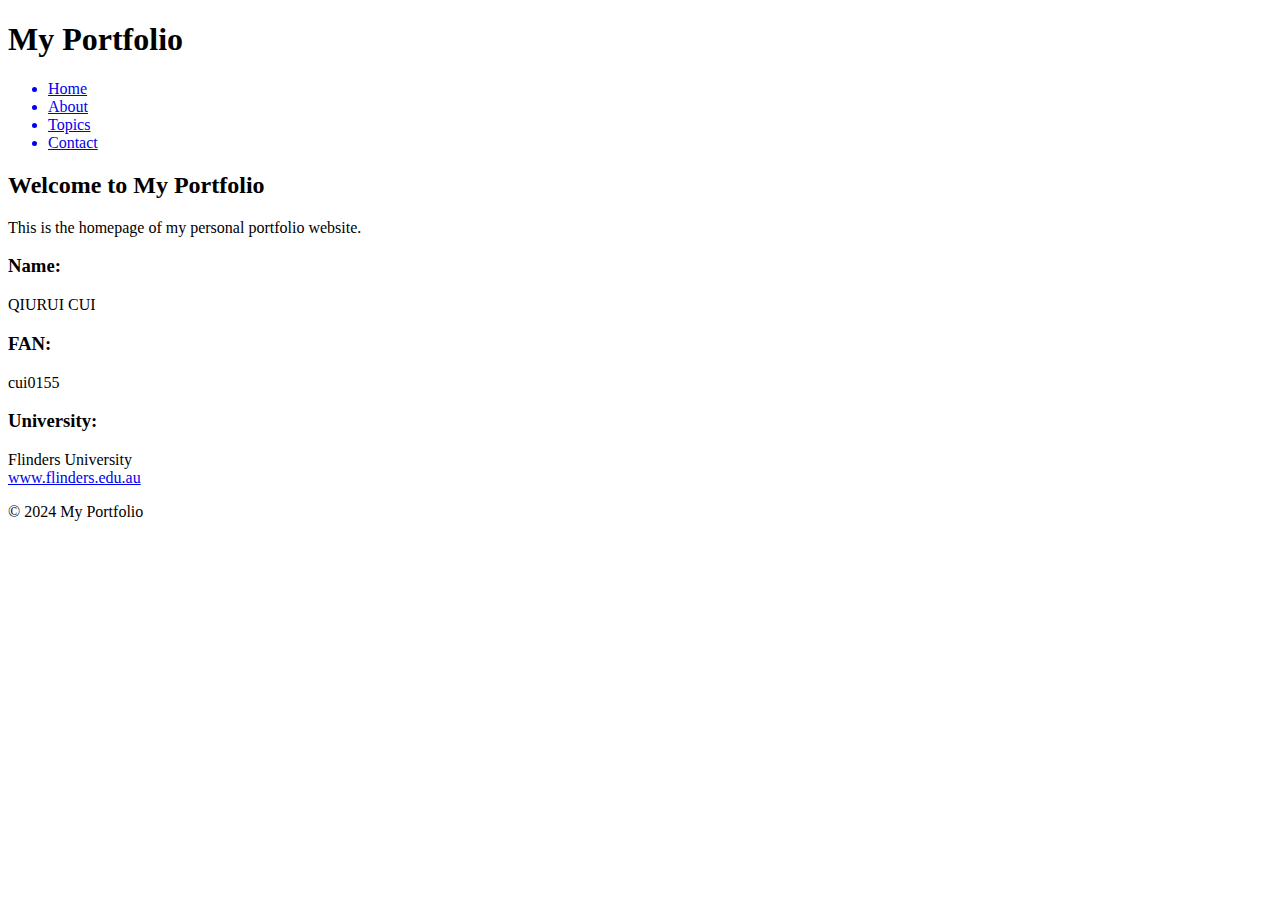
<file: prac-1/checkpoint-1/index.html>
<!DOCTYPE html>
<html lang="en">

<head>
    <meta charset="UTF-8" />
    <meta name="viewport" content="width=device-width, initial-scale=1.0" />
    <meta name="author" content="Qiurui Cui" /><!-- Qiurui Cui -->
    <meta name="description" content="Practical 1" />
    <title>My Portfolio</title>
</head>

<body>
    <header>
        <h1>My Portfolio</h1>
        <nav>
            <a href="index.html">
            <ul>
                <li>Home</li>
            </a>
            <a href="about.html">
                <li>About</li>
                </a>

                <a href="topics.html">
                <li>Topics</li>
            </a>
            <a href="contact.html">
                <li>Contact</li>
                </a>
            </ul>
            
        </nav>
    </header>
    <main>
        <section id="welcome">
            <h2>Welcome to My Portfolio</h2>
            <p>This is the homepage of my personal portfolio website.</p>
            <h3>Name: </h3> 
            <p> QIURUI CUI <!-- QIURUI CUI --></p>
            <h3>FAN:  </h3> 
            <p>cui0155 <!-- cui0155 --></p>
            <h3>University: </h3>
            <p> Flinders University
                <!-- Flinders University -->
                <br />
                <!-- https:/www.flinders.edu.au/ -->
                 <a href="https://www.flinders.edu.au/" target="_blank"> www.flinders.edu.au
            </p> 
        </a>
        </section>
    </main>
    <footer>
        <p>&copy; 2024 My Portfolio</p>
    </footer>
</body>

</html>
</file>
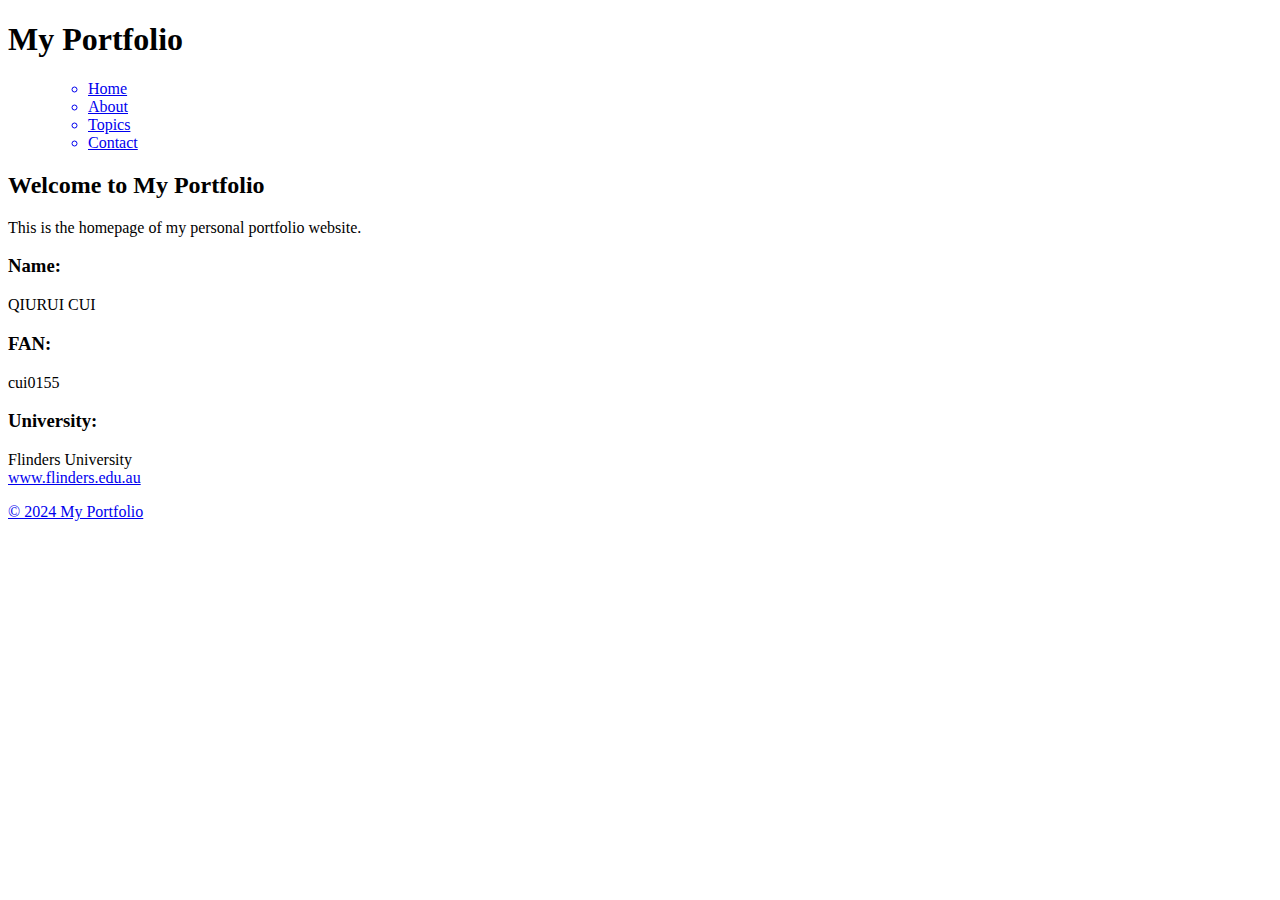
<file: prac-1/checkpoint-2/index.html>
<!DOCTYPE html>
<html lang="en">

<head>
    <meta charset="UTF-8" />
    <meta name="viewport" content="width=device-width, initial-scale=1.0" />
    <meta name="author" content="Qiurui Cui" /><!-- Qiurui Cui -->
    <meta name="description" content="Practical 1" />
    <title>My Portfolio</title>
</head>

<body>
    <header>
        <h1>My Portfolio</h1>
        <nav>
            <ul>
                    <a href="index.html" target="_blank"> 
                    <ul>
                        <li>Home</li>
                    </a>
                    <a href="about.html" target="_blank">
                        <li>About</li>
                    </a>
        
                    <a href="topics.html" target="_blank">
                        <li>Topics</li>
                    </a>
                    <a href="contact.html" target="_blank">
                        <li>Contact</li>
                    </a>
            </ul>
        </nav>
    </header>
    <main>
        <section id="welcome">
            <h2>Welcome to My Portfolio</h2>
            <p>This is the homepage of my personal portfolio website.</p>
            <h3>Name:  </h3> 
            <p> QIURUI CUI <!-- QIURUI CUI --></p>
            <h3>FAN: </h3> 
            <p> cui0155  <!-- cui0155 --></p>
            <h3>University: </h3>
            <p> Flinders University
                <!-- Flinders University -->
                <br />
                <a href="https://www.flinders.edu.au/" target="_blank"> www.flinders.edu.au  <!-- https:/www.flinders.edu.au/ -->
            </p> 
        </section>
    </main>
    <footer>
        <p>&copy; 2024 My Portfolio</p>
    </footer>
</body>

</html>
</file>
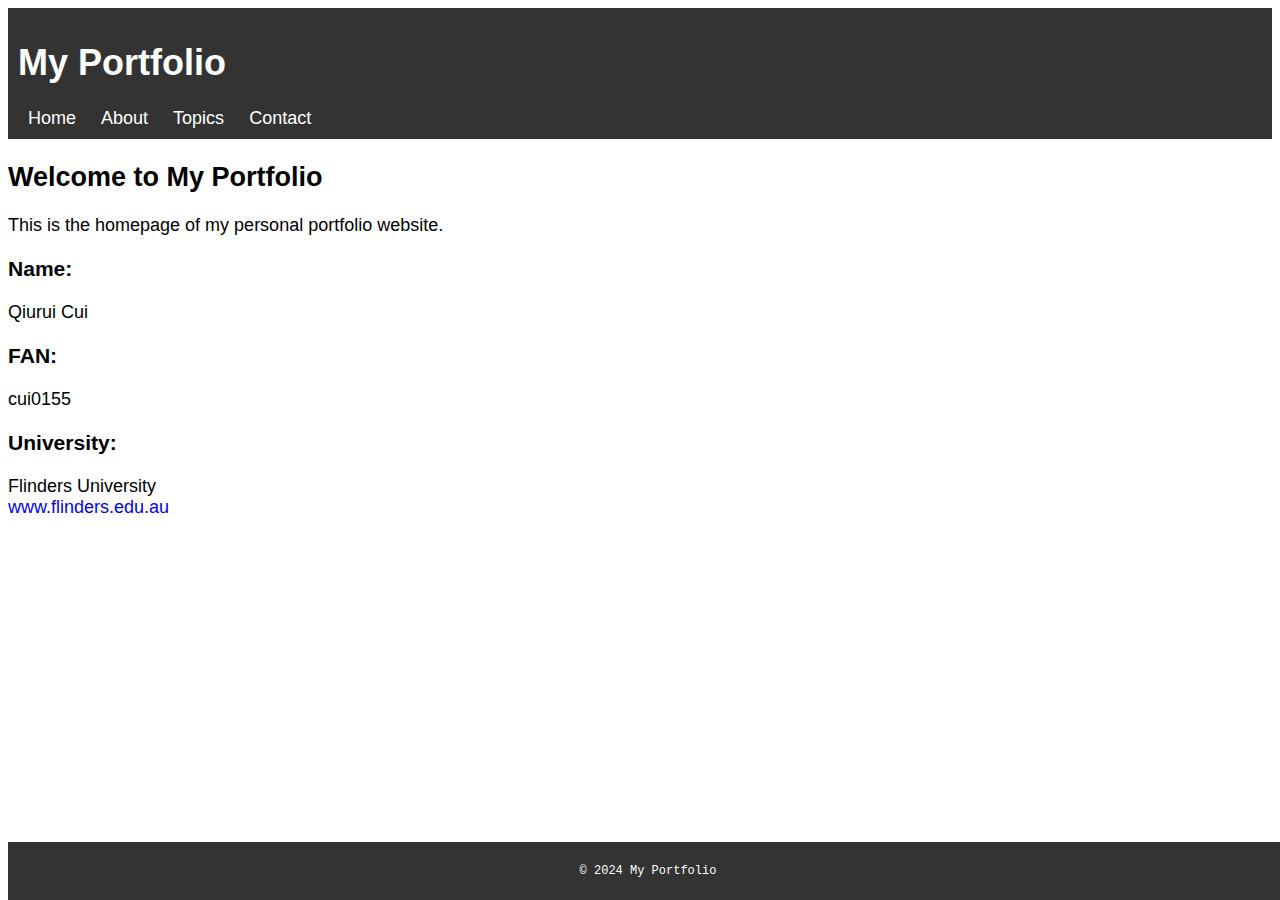
<file: prac-1/checkpoint-5/index.html>
<!DOCTYPE html>
<html lang="en">

<head>
    <meta charset="UTF-8" />
    <meta name="viewport" content="width=device-width, initial-scale=1.0" />
    <meta name="author" content="Qiurui Cui" /><!-- Qiurui Cui -->
    <meta name="description" content="Practical 1" />
    <title>My Portfolio</title>
    <link rel="stylesheet" href="styles/styles.css">
</head>

<body>
    <header>
        <h1>My Portfolio</h1>

        <nav>
             <ul>
                <li><a href="index.html">Home</a></li>   
                <li><a href="about.html">About</a></li>
                <li><a href="topics.html">Topics</a></li> 
                <li><a href="contact.html">Contact</a></li>
            </ul>
        </nav>
    </header>
    

        <div class="content"> 
        
            <h2>Welcome to My Portfolio</h2>
            <p>This is the homepage of my personal portfolio website.</p>
            <h3> Name:  </h3> 
            <p> Qiurui Cui <!-- Qiurui Cui --></p>
            <h3>FAN: </h3> 
            <p> cui0155  <!-- cui0155 --></p>
            <h3>University: </h3>
            <p> Flinders University
                <!-- Flinders University -->
                <br />
                <a href="https://www.flinders.edu.au/" target="_blank"> www.flinders.edu.au  <!-- https:/www.flinders.edu.au/ -->
            </p> 
        </div>
       
    
    <footer>
        <p>&copy; 2024 My Portfolio</p>
    </footer>
</body>

</html>
</file>
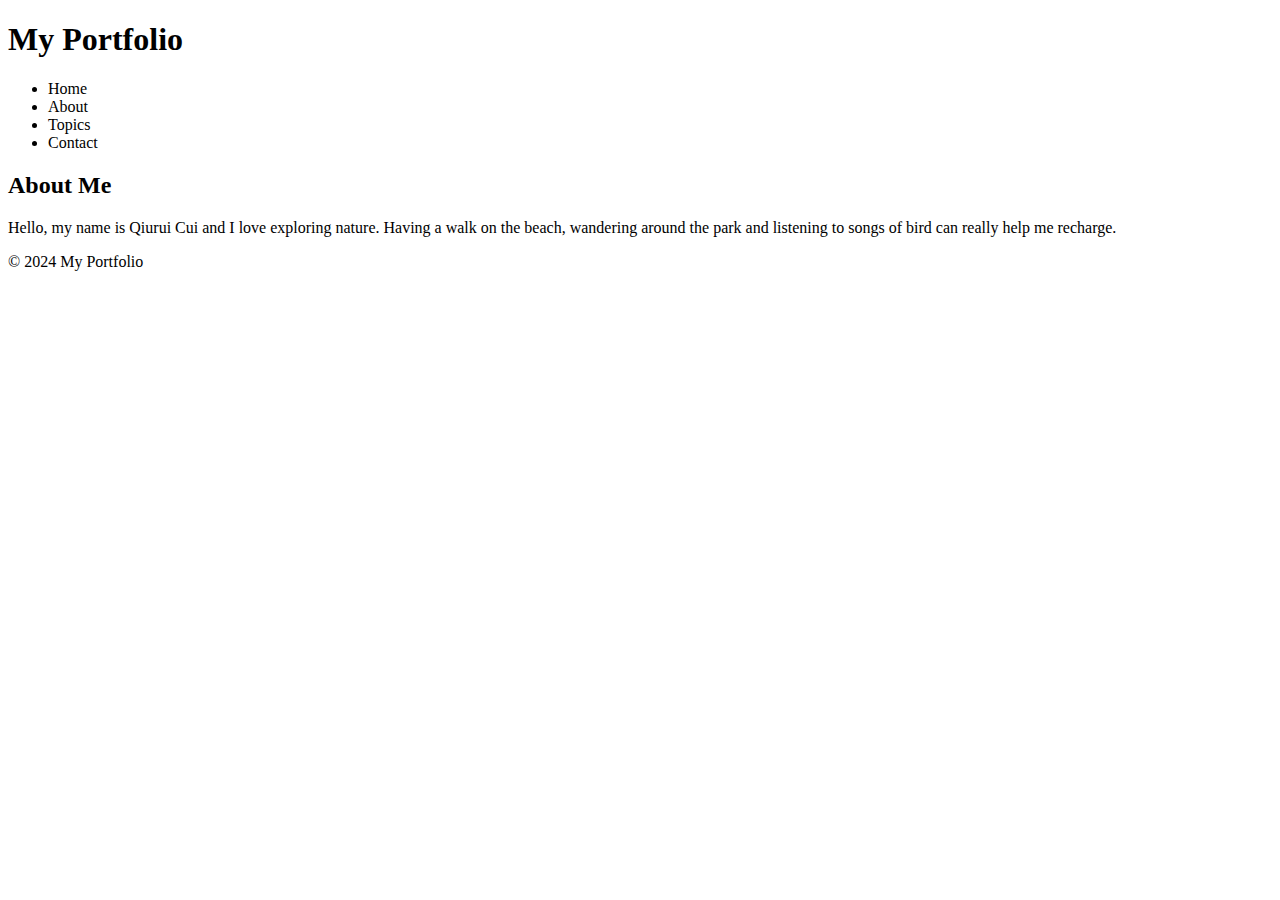
<file: prac-1/checkpoint-2/about.html>
<!DOCTYPE html>
<html lang="en">
<head>
    <meta charset="UTF-8">
    <meta name="viewport" content="width=device-width, initial-scale=1.0">
    <meta name="author" content="Qiurui Cui" /><!-- TODO: enter your name as the content attribute value -->
    <meta name="description" content="Practical 1" />
    <title>About Me</title>
</head>
<body>
    <header>
        <h1>My Portfolio</h1>
        <nav>
            <ul>
                <li>Home</li>
                <li>About</li>
                <li>Topics</li>
                <li>Contact</li>
            </ul>
        </nav>
    </header>
    <main>
        <section id="about-me">
            <h2>About Me</h2>
            <p> Hello, my name is Qiurui Cui and I love exploring nature. 
                Having a walk on the beach, wandering around the park and 
                listening to songs of bird can really help me recharge. 
                <!-- TODO: include a brief bio about yourself (50-100 words) --></p>
        </section>
    </main>
    <footer>
        <p>&copy; 2024 My Portfolio</p>
    </footer>    
</body>
</html>
</file>
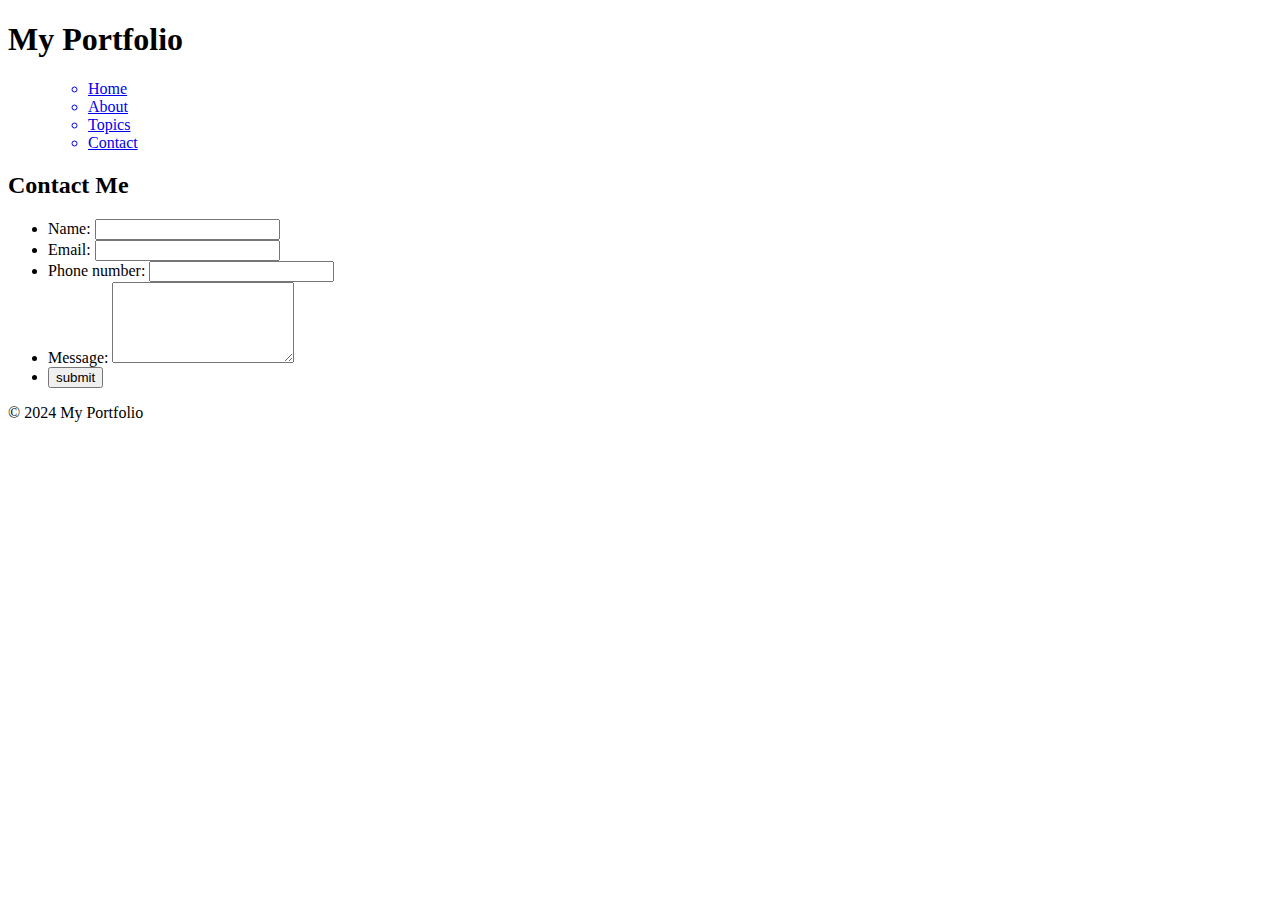
<file: prac-1/checkpoint-3/contact.html>
<!DOCTYPE html>
<html lang="en">
<head>
    <meta charset="UTF-8">
    <meta name="viewport" content="width=device-width, initial-scale=1.0">
    <meta name="author" content="Qiurui Cui">
    <meta name="description" content="Practical 1">
    <title>Contact Me</title>
</head>
<body>
    <header>
        <h1>My Portfolio</h1>
        <nav>
            <ul>
                    <a href="index.html" target="_blank"> 
                    <ul>
                        <li>Home</li>
                    </a>
                    <a href="about.html" target="_blank">
                        <li>About</li>
                    </a>
        
                    <a href="topics.html" target="_blank">
                        <li>Topics</li>
                    </a>
                    <a href="contact.html" target="_blank">
                        <li>Contact</li>
                    </a>
            </ul>
        </nav>
    </header>
    <main>
        <section id="welcome">
            
            <h2>Contact Me</h2>
           
            <p>
                <form action="/submit-form" method="POST">  
                    <ul>
                        <li>
                            <label> Name:</label>
                            <input type="text" id="name" name="name" required>
                        </li>
                        <li>
                            <label> Email:</label>
                            <input type="email" id="Email" name="Email" required>
                        </li>
                        <li>
                            <label> Phone number:</label>
                            <input type="number" id="Phone number" name="Phone number" required>
                        </li>
                        <li>
                            <label> Message:</label>
                            <textarea type="text" id="Message" name="Message" rows="5" required></textarea>
                        </li>
                        <li>
                            <input type="submit" value="submit"

                        </li>

                    </ul>
                    
                </form>

            </p> 
        </section>
    </main>
    <footer>
        <p>&copy; 2024 My Portfolio</p>
    </footer>
    
</body>
</html>
</file>
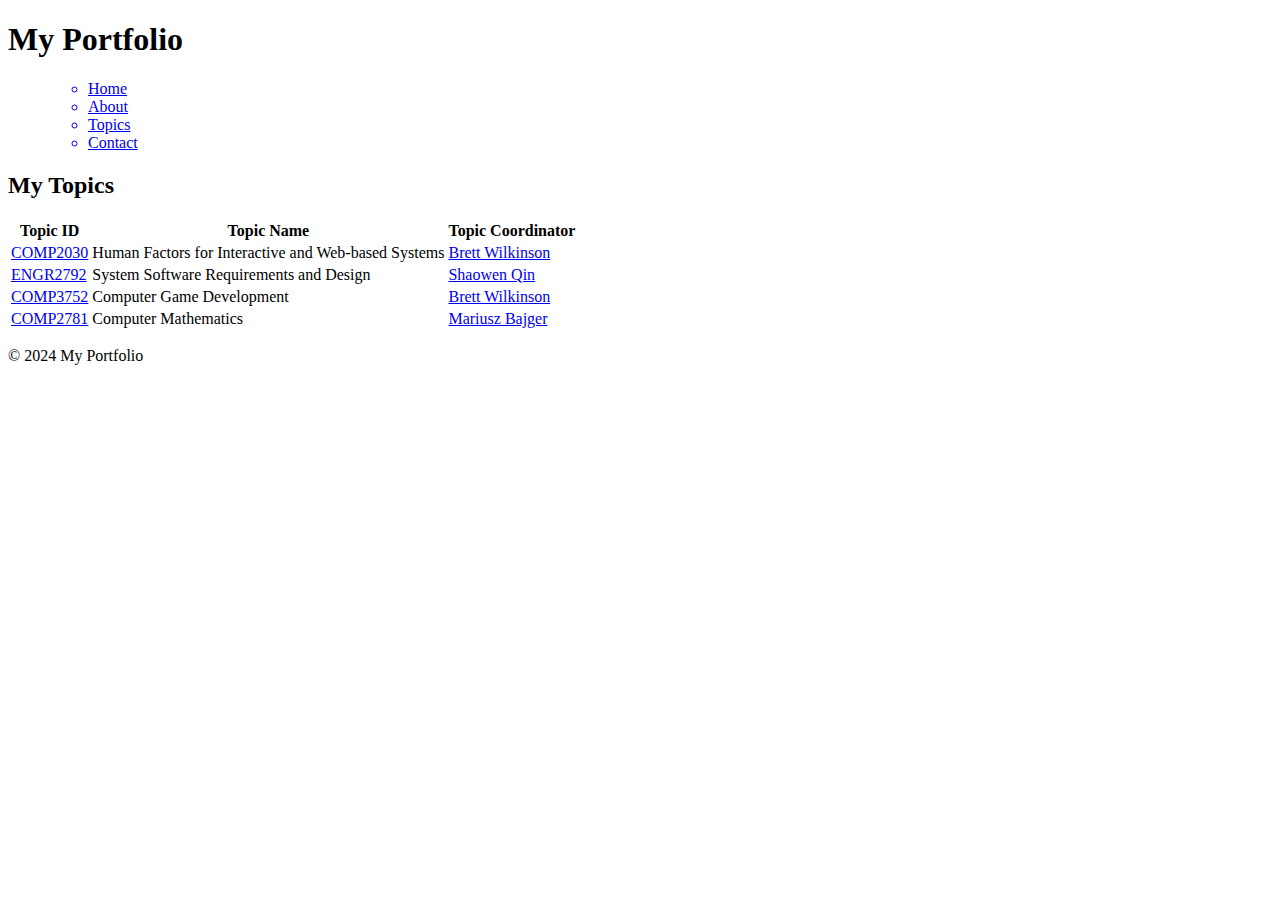
<file: prac-1/checkpoint-3/topics.html>
<!DOCTYPE html>
<html lang="en">
<head>
    <meta charset="UTF-8">
    <meta name="viewport" content="width=device-width, initial-scale=1.0">
    <meta name="author" content="Qiurui Cui">
    <meta name="description" content="Practical 1">

    <title> My Topics </title>
  
</head>
<body>
    <header>
        <h1>My Portfolio</h1>
        
        <nav>
            <ul>
                    <a href="index.html" target="_blank"> 
                    <ul>
                        <li>Home</li>
                    </a>
                    <a href="about.html" target="_blank">
                        <li>About</li>
                    </a>
        
                    <a href="topics.html" target="_blank">
                        <li>Topics</li>
                    </a>
                    <a href="contact.html" target="_blank">
                        <li>Contact</li>
                    </a>
            </ul>
        </nav>
    </header>
    <h2>My Topics</h2>
    <table>
        <tr>
            <th>Topic ID</th>
            <th>Topic Name</th>
            <th>Topic Coordinator</th>
        </tr>
        <tr>
            <td><a href="https://handbook.flinders.edu.au/topics/2022/COMP2030" target="_blank">COMP2030</a></td>
            <td>Human Factors for Interactive and Web-based Systems</td>
            <td><a href="mailto:brett.wilkinson@flinders.edu.au">Brett Wilkinson</a></td>
        </tr>
        <tr>
            <td><a href="https://handbook.flinders.edu.au/topics/current/ENGR2792" target="_blank">ENGR2792</a></td>
            <td>System Software Requirements and Design</td>
            <td><a href="mailto:shaowen.qin@flinders.edu.au">Shaowen Qin</a></td>
        </tr>
        <tr>
            <td><a href="https://handbook.flinders.edu.au/topics/current/COMP3752" target="_blank">COMP3752</a></td>
            <td>Computer Game Development</td>
            <td><a href="mailto:brett.wilkinson@flinders.edu.au">Brett Wilkinson</a></td>
        </tr>
        <tr>
            <td><a href="https://handbook.flinders.edu.au/topics/2022/COMP2781" target="_blank">COMP2781</a></td>
            <td>Computer Mathematics</td>
            <td><a href="mailto:mariusz.bajger@flinders.edu.au">Mariusz Bajger</a></td>
        </tr>
    </table>

    <footer>
        <p>&copy; 2024 My Portfolio</p>
    </footer>
</body>
</html>
</file>
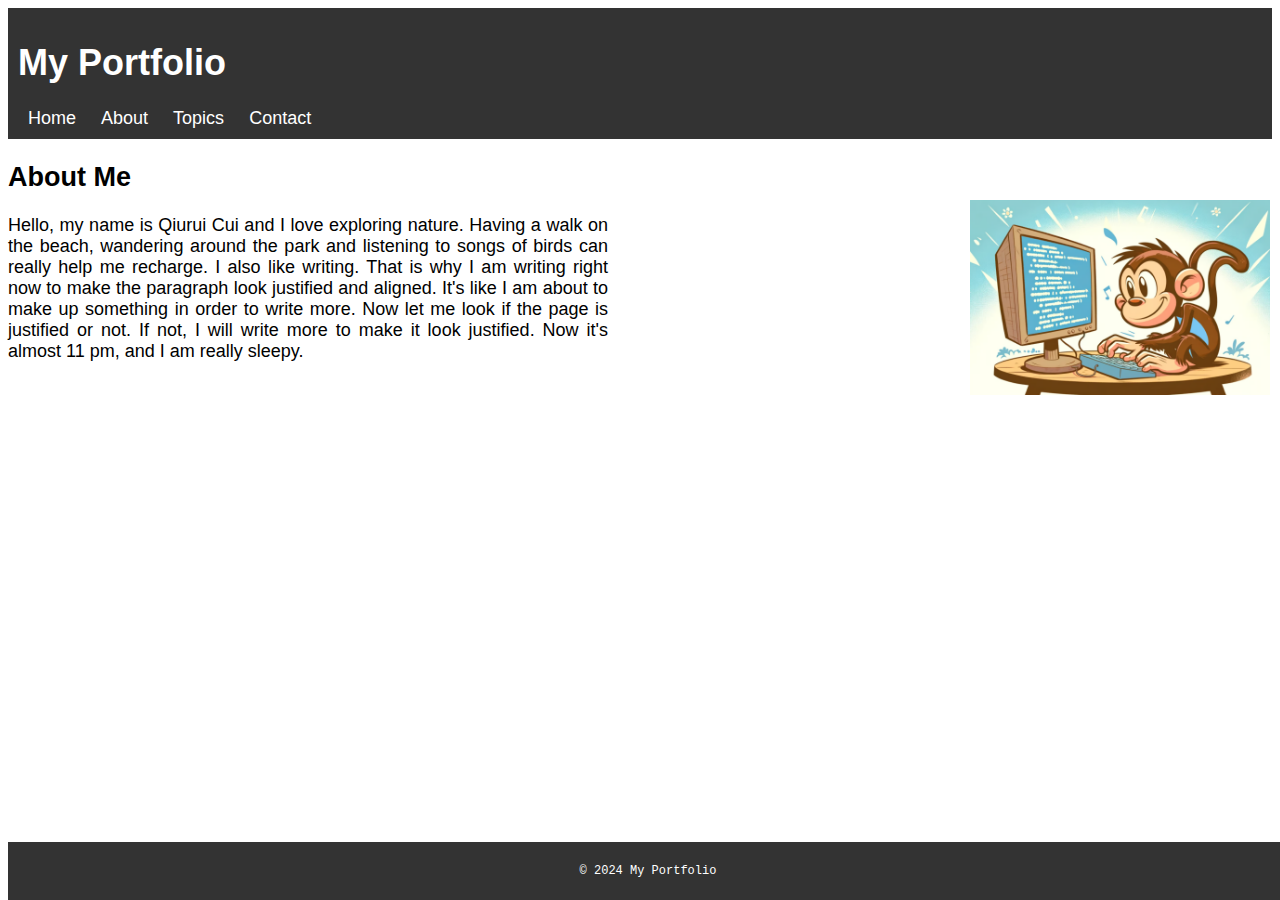
<file: prac-1/checkpoint-5/about.html>
<!DOCTYPE html>
<html lang="en">
<head>
    <meta charset="UTF-8">
    <meta name="viewport" content="width=device-width, initial-scale=1.0">
    <meta name="author" content="Qiurui Cui" /><!-- TODO: enter your name as the content attribute value -->
    <meta name="description" content="Practical 1" />
    <title>About Me</title>
    <link rel="stylesheet" href="styles/styles.css">
</head>
<body>
    <header>
        <h1>My Portfolio</h1>
        <nav>
            <ul>
                <li>Home</li>
                <li>About</li>
                <li>Topics</li>
                <li>Contact</li>
            </ul>
        </nav>
    </header>
    <main>
        <section id="about-me">
            <h2>About Me</h2>
            <img src="images/CodeMonkey.png" alt="A picture of Code Monkey" class="bio-image">
            <p class="bio-text"> Hello, my name is Qiurui Cui and I love exploring nature. 
                Having a walk on the beach, wandering around the park and 
                listening to songs of birds can really help me recharge. I also like writing. That is 
                why I am writing right now to make the paragraph look justified and aligned. It's like 
                I am about to make up something in order to write more. Now let me look if the page is 
                justified or not. If not, I will write more to make it look justified. Now it's almost
                11 pm, and I am really sleepy. 
                <!-- TODO: include a brief bio about yourself (50-100 words) --></p>
        </section>
    </main>
    <footer>
        <p>&copy; 2024 My Portfolio</p>
    </footer>    
</body>
</html>
</file>
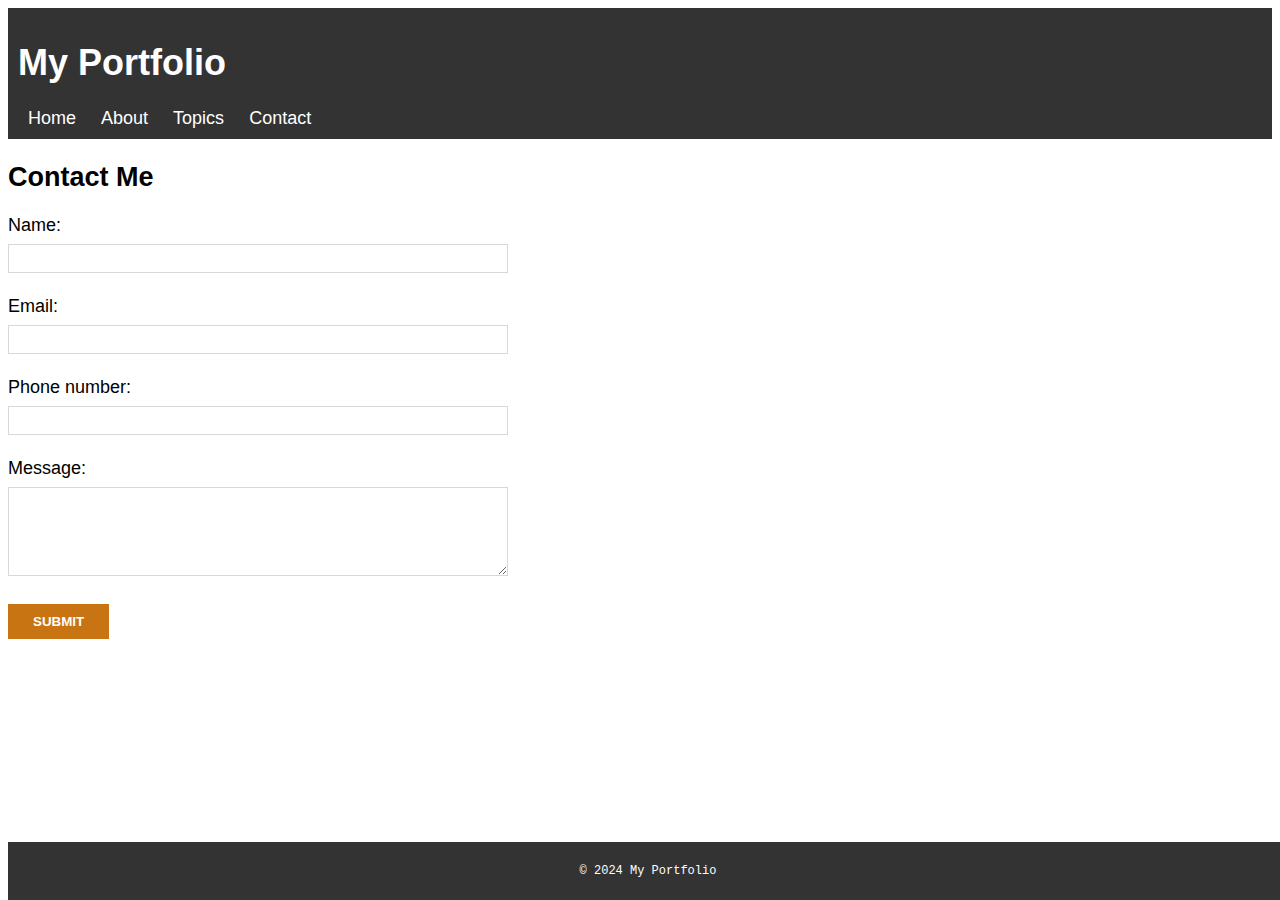
<file: prac-1/checkpoint-5/contact.html>
<!DOCTYPE html>
<html lang="en">
<head>
    <meta charset="UTF-8">
    <meta name="viewport" content="width=device-width, initial-scale=1.0">
    <meta name="author" content="Qiurui Cui">
    <meta name="description" content="Practical 1">
    <title>Contact Me</title>
    <link rel="stylesheet" href="styles/styles.css">
</head>
<body>
    <header>
        <h1>My Portfolio</h1>
        <nav>
            <ul>
               <li><a href="index.html">Home</a></li>   
               <li><a href="about.html">About</a></li>
               <li><a href="topics.html">Topics</a></li> 
               <li><a href="contact.html">Contact</a></li>
           </ul>
       </nav>
    </header>
    <main>
        <section id="welcome">
            
            <h2>Contact Me</h2>
           
            <p>
                <form action="/submit-form" method="POST">  
                    <ul>
                        <li>
                            <label> Name:</label>
                            <input type="text" id="name" name="name" required>
                        </li>
                        <li>
                            <label> Email:</label>
                            <input type="email" id="Email" name="Email" required>
                        </li>
                        <li>
                            <label> Phone number:</label>
                            <input type="number" id="Phone number" name="Phone number" required>
                        </li>
                        <li>
                            <label> Message:</label>
                            <textarea type="text" id="Message" name="Message" rows="5" required></textarea>
                        </li>
                        <li>
                            <input type="submit" value="submit"

                        </li>

                    </ul>
                    
                </form>

            </p> 
        </section>
    </main>
    <footer>
        <p>&copy; 2024 My Portfolio</p>
    </footer>
    
</body>
</html>
</file>
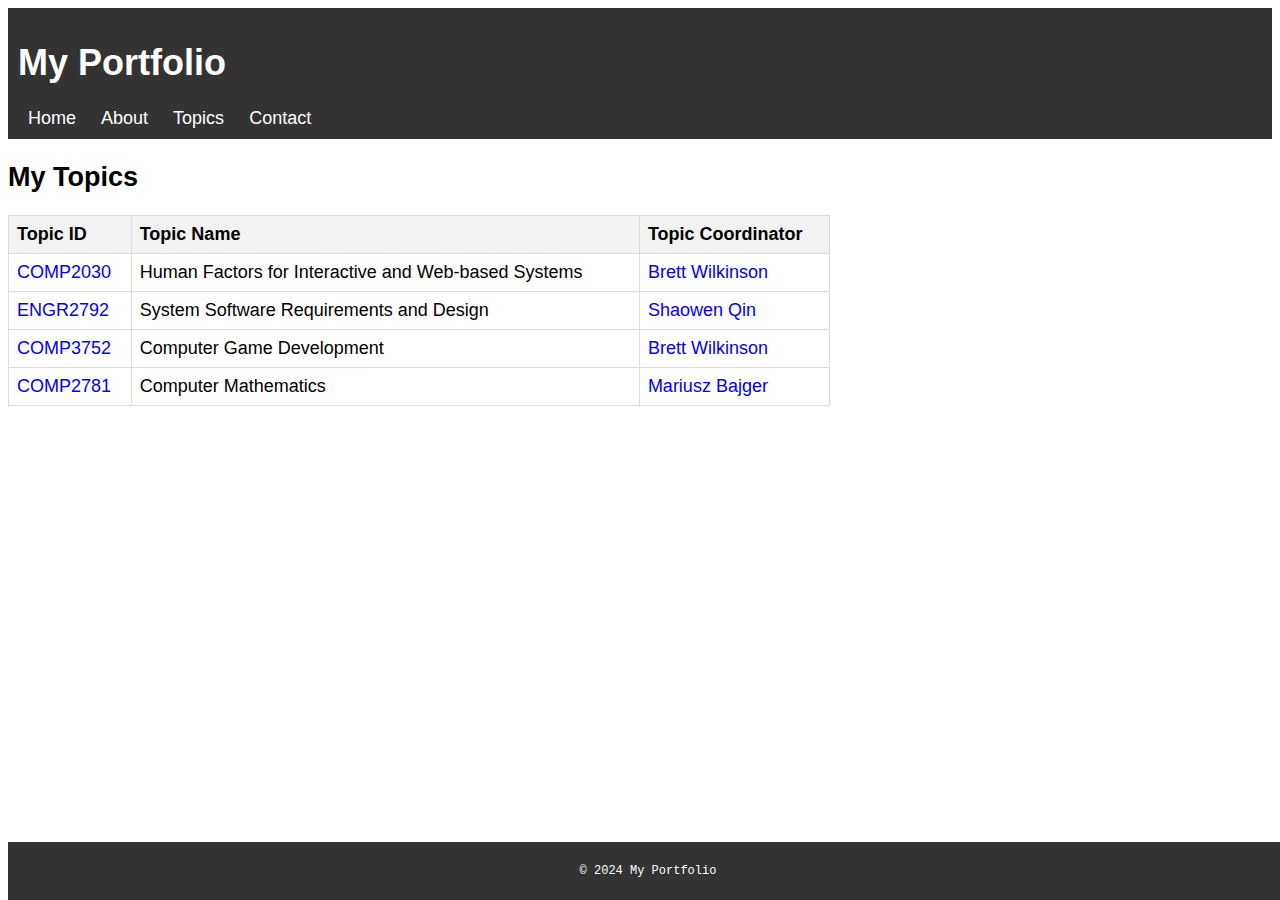
<file: prac-1/checkpoint-5/topics.html>
<!DOCTYPE html>
<html lang="en">
<head>
    <meta charset="UTF-8">
    <meta name="viewport" content="width=device-width, initial-scale=1.0">
    <meta name="author" content="Qiurui Cui">
    <meta name="description" content="Practical 1">

    <title> My Topics </title>
    <link rel="stylesheet" href="styles/styles.css">
  
</head>
<body>
    <header>
        <h1>My Portfolio</h1>
        
        <nav>
            <ul>
                <li><a href="index.html">Home</a></li>   
                <li><a href="about.html">About</a></li>
                <li><a href="topics.html">Topics</a></li> 
                <li><a href="contact.html">Contact</a></li>
            </ul>
        </nav>
    </header>
    <h2>My Topics</h2>
    <table>
        <tr>
            <th>Topic ID</th>
            <th>Topic Name</th>
            <th>Topic Coordinator</th>
        </tr>
        <tr>
            <td><a href="https://handbook.flinders.edu.au/topics/2022/COMP2030" target="_blank">COMP2030</a></td>
            <td>Human Factors for Interactive and Web-based Systems</td>
            <td><a href="mailto:brett.wilkinson@flinders.edu.au">Brett Wilkinson</a></td>
        </tr>
        <tr>
            <td><a href="https://handbook.flinders.edu.au/topics/current/ENGR2792" target="_blank">ENGR2792</a></td>
            <td>System Software Requirements and Design</td>
            <td><a href="mailto:shaowen.qin@flinders.edu.au">Shaowen Qin</a></td>
        </tr>
        <tr>
            <td><a href="https://handbook.flinders.edu.au/topics/current/COMP3752" target="_blank">COMP3752</a></td>
            <td>Computer Game Development</td>
            <td><a href="mailto:brett.wilkinson@flinders.edu.au">Brett Wilkinson</a></td>
        </tr>
        <tr>
            <td><a href="https://handbook.flinders.edu.au/topics/2022/COMP2781" target="_blank">COMP2781</a></td>
            <td>Computer Mathematics</td>
            <td><a href="mailto:mariusz.bajger@flinders.edu.au">Mariusz Bajger</a></td>
        </tr>
    </table>

    <footer>
        <p>&copy; 2024 My Portfolio</p>
    </footer>
</body>
</html>
</file>
<file: prac-1/checkpoint-5/styles/styles.css>
body {
    font-family: Arial, Helvetica, sans-serif;
    font-size: 18px;
}

header {
    background-color:#333;
    color: #fff;
    padding:10px;

}

nav ul{
    list-style-type: none;
    margin:0;
    padding: 0;
    text-align: left;
}

nav ul li{
    display: inline;
    margin: 10px;
}

nav ul li a{
    color: #fff;
    text-decoration: none;
}

nav ul li a:hover{
    color: #ff0;
}


a[href*="flinders.edu.au"]{
    color: #0202ee;
    text-decoration: none;
}


a[href*="flinders.edu.au"]:hover{
    text-decoration: underline;
}

a[href*="flinders.edu.au"]:visited {
    color: #5656ff;
}

footer {
    background-color: #333;
    font-family: "Courier New", Courier, monospace;
    font-size: 12px;
    color: #fff;
    text-align:center;
    padding: 10px 0;
    width: 100%;
    position: fixed;
    bottom: 0;

}

/* about me section */

main {
    display: flex;            
    justify-content: space-between; 
    align-items: flex-start;  
    padding-right: 10px; 
}


.bio-text {
    width: 600px;
    text-align: justify;
    
}


.bio-image {
    width:300px;
    position: absolute;
    top:200px;
    right:10px;
}

/* for table styling */

table{
    width: 65%;
    margin:20px 0 0 0;
    border-collapse: collapse;
}

th {
    background-color: #f2f2f2;
    text-align: left;
    padding:8px;
    border:1px solid #ddd;
}

td {
    border: 1px solid #ddd;
    padding: 8px;
    text-align: left;

}

table a{
    color: #0404d4;
    text-decoration: none;
}

table a: hover {
    color:#030368;
    text-decoration: underline;

}

/* for the contact me section */

/* Style the form container */
form {
    width: 500px; /* Set a fixed width for the form */
    margin: 0 auto; /* Center the form horizontally */
}

/* Remove bullets and reset padding for the list */
ul {
    list-style-type: none; /* Remove bullets (dots) */
    padding-left: 0; /* Remove default padding */
    margin: 0; /* Reset the margin */
}

/* Label styling */
form label {
    display: block; /* Make labels block elements to place them above input fields */
    margin-bottom: 5px; /* Add a small margin below labels */
    font-weight: normal; /* Remove bold formatting */
}

/* Remove colon after label text */
form label::after {
    content: none; /* Ensure nothing is added after the label text */
}

/* Style the input fields */
input[type="text"], input[type="email"], input[type="number"], textarea {
    width: 100%; /* Make input fields full width within the form */
    border: 1px solid #d4dadc; /* Set a solid border color #d4dadc */
    margin: 3px 0; /* Set margin: 3px top, 3px bottom, none on left and right */
    padding: 6px; /* Add padding inside the input fields */
    box-sizing: border-box; /* Ensure padding is included in the width */
}

/* Remove the outline and change border color when focused */
input[type="text"]:focus, input[type="email"]:focus, input[type="number"]:focus, textarea:focus {
    outline: none; /* Remove the default outline */
    border-color: #263238; /* Change border color when focused */
}

/* Ensure Phone number input field behaves as a text field (removes arrows in some browsers) */
input[type="number"] {
    appearance: none; /* Removes the arrows in WebKit browsers */
    -moz-appearance: textfield; /* Removes the arrows in Firefox */
    -webkit-appearance: none; /* Removes the arrows in Safari and Chrome */
}

/* Style the submit button */
input[type="submit"] {
    border: none; /* No border */
    font-weight: bold; /* Bold font */
    text-transform: uppercase; /* Uppercase font */
    color: #fff; /* Font color #fff */
    padding: 10px 25px; /* Padding: 10px top and bottom, 25px left and right */
    background-color: #c97413; /* Background color #c97413 */
    cursor: pointer; /* Change cursor to pointer when hovering over the button */
    display: block; /* Make the button a block element */
    width: auto; /* Auto width, button will size according to its content */
    margin: 20px 0; /* Margin above and below the button */
}

/* Change button background color on hover */
input[type="submit"]:hover {
    background-color: #c68711; /* Background color when hovered */
}

/* General styling for the form area */
form ul li {
    margin-bottom: 20px; /* Space out each input section */
}
</file>
